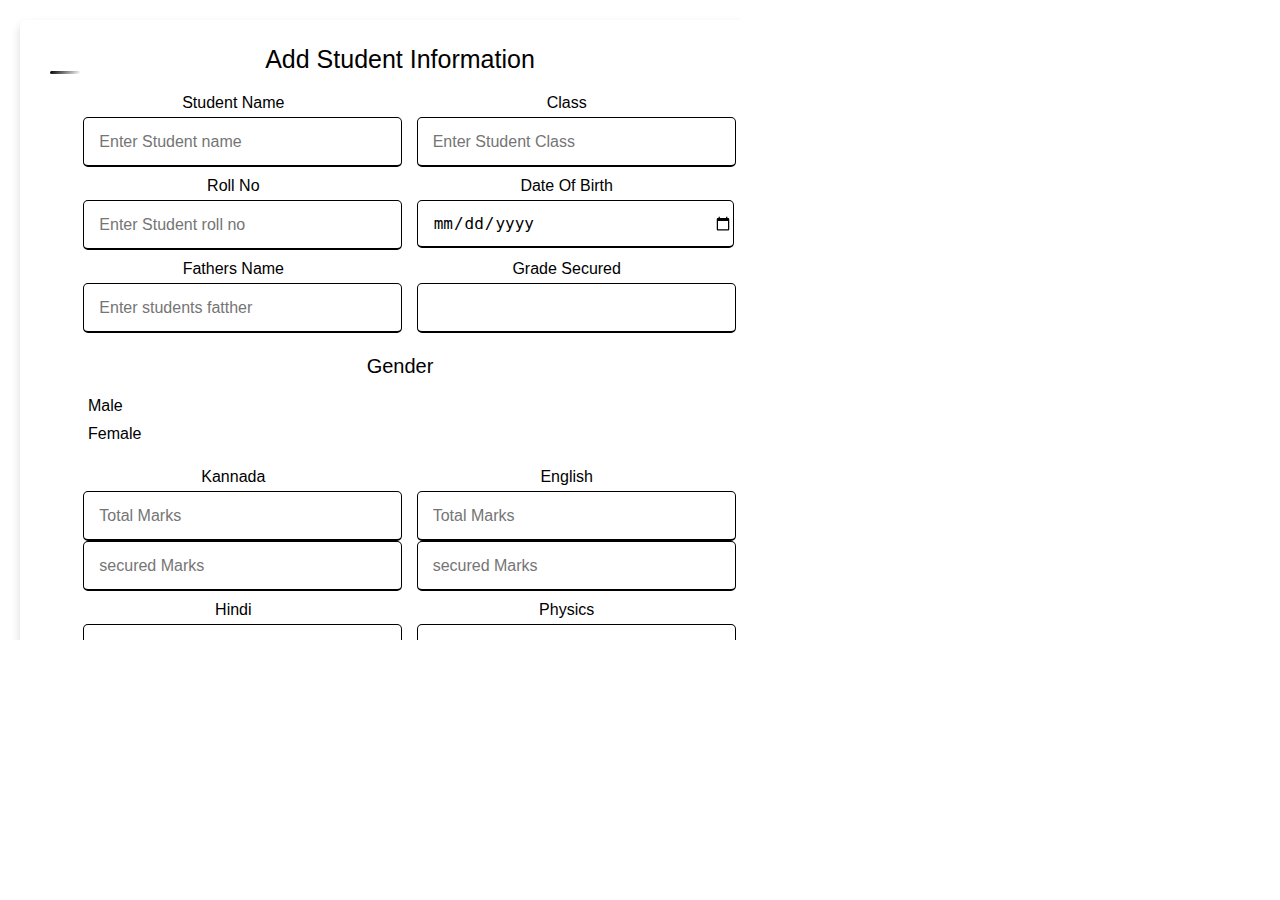
<file: public/add1.html>
<!DOCTYPE html>
<!-- Created By CodingLab - www.codinglabweb.com -->
<html lang="en" dir="ltr">
  <head>
    <meta charset="UTF-8">
    <title> Responsive Registration Form | CodingLab </title>
    <link rel="stylesheet" href="style.css">
     <meta name="viewport" content="width=device-width, initial-scale=1.0">
   </head>
<body>
  <div class="scroll">
  <div class="container">
    <div class="title">Add Student Information</div>
    <div class="content">
      <form action="#">
        <div class="user-details">
          <div class="input-box">
            <span class="details">Student Name</span>
            <input type="text" placeholder="Enter Student name" required>
          </div>
          <div class="input-box">
            <span class="details">Class</span>
            <input type="text" placeholder="Enter Student Class" required>
          </div>
          <div class="input-box">
            <span class="details">Roll No</span>
            <input type="" placeholder="Enter Student roll no" required>
          </div>
          <div class="input-box">
            <span class="details">Date Of Birth</span>
            <input type="date"  required>
          </div>
          <div class="input-box">
            <span class="details">Fathers Name</span>
            <input type="text" placeholder="Enter students fatther" required>
          </div>
          <div class="input-box">
            <span class="details">Grade Secured</span>
            <input type="text" placeholder="" required>
          </div>
        </div>
        <div class="gender-details">
          <input type="radio" name="gender" id="dot-1">
          <input type="radio" name="gender" id="dot-2">
          <input type="radio" name="gender" id="dot-3">
          <span class="gender-title">Gender</span>
          <div class="category">
            <label for="dot-1">
            <span class="dot one"></span>
            <span class="gender">Male</span>
          </label>
          <label for="dot-2">
            <span class="dot two"></span>
            <span class="gender">Female</span>
          </label>
          </div>
        </div>
        <div class="user-details">
        <div class="input-box">
          <span class="details">Kannada</span>
          <input type="text" placeholder="Total Marks" required>
          <input type="text" placeholder="secured Marks" required>
        </div>
        <div class="input-box">
          <span class="details">English</span>
          <input type="text" placeholder="Total Marks" required>
          <input type="text" placeholder="secured Marks" required>
        </div>
        <div class="input-box">
          <span class="details">Hindi</span>
          <input type="text" placeholder="Total Marks" required>
          <input type="text" placeholder="secured Marks" required>
        </div>
        <div class="input-box">
          <span class="details">Physics</span>
          <input type="text" placeholder="Total Marks" required>
          <input type="text" placeholder="secured Marks" required>
        </div>
        <div class="input-box">
          <span class="details">Chemistry</span>
          <input type="text" placeholder="Total Marks" required>
          <input type="text" placeholder="secured Marks" required>
        </div>
        <div class="input-box">
          <span class="details">Mathematics</span>
          <input type="text" placeholder="Total Marks" required>
          <input type="text" placeholder="secured Marks" required>
        </div>
        </div>
        <div class="button">
          <input type="submit" value="Add">
        </div>
        <div class="button">
            <input type="reset" value="Cancel">
          </div>
      </form>
    </div>
  </div>
</div>
</body>
</html>
</file>
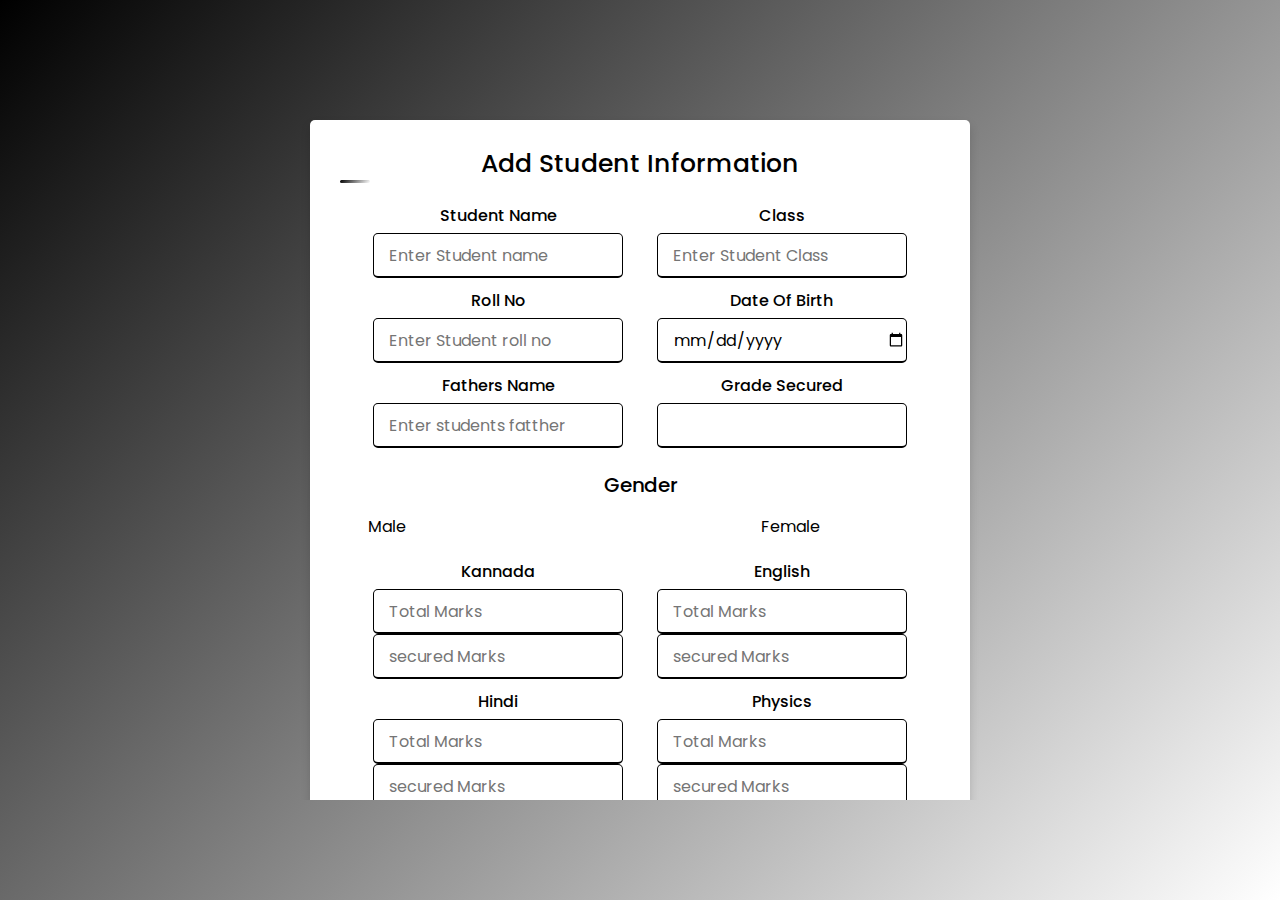
<file: public/add2.html>
<!DOCTYPE html>
<!-- Created By CodingLab - www.codinglabweb.com -->
<html lang="en" dir="ltr">
  <head>
    <meta charset="UTF-8">
    <title> Responsive Registration Form | CodingLab </title>
    <style >
      @import url('https://fonts.googleapis.com/css2?family=Poppins:wght@200;300;400;500;600;700&display=swap');
*{
  margin: 0;
  padding: 0;
  box-sizing: border-box;
  font-family: 'Poppins',sans-serif;
}
body{
  height: 100vh;
  display: flex;
  justify-content: center;
  align-items: center;
  padding: 10px;
  background: linear-gradient(135deg, #000000, #ffffff);
}
.container{
  max-width: 700px;
  width: 100%;
  background-color: #fff;
  padding: 25px 30px;
  border-radius: 5px;
  box-shadow: 0 5px 10px rgba(0,0,0,0.15);
}
.container .title{
  font-size: 25px;
  font-weight: 500;
  position: relative;
}
.container .title::before{
  content: "";
  position: absolute;
  left: 0;
  bottom: 0;
  height: 3px;
  width: 30px;
  border-radius: 15px;
  background: linear-gradient(135deg, #000000, #ffffff);
}
.content form .user-details{
  display: flex;
  flex-wrap: wrap;
  justify-content: space-evenly;
  margin: 20px 0 12px 0;
}
form .user-details .input-box{
  margin-bottom: 10px;
  width: calc(100% / 2 - 50px);
}
form .input-box span.details{
  display: block;
  font-weight: 500;
  margin-bottom: 5px;
}
.user-details .input-box input{
  height: 45px;
  width: 100%;
  outline: none;
  font-size: 16px;
  border-radius: 5px;
  padding-left: 15px;
  border: 1px solid #000000;
  border-bottom-width: 2px;
  transition: all 0.3s ease;
}
.user-details .input-box input:focus,
.user-details .input-box input:valid{
  border-color: #fdfdfd;
}
 form .gender-details .gender-title{
  font-size: 20px;
  font-weight: 500;
 }
 form .category{
   display: flex;
   width: 80%;
   margin: 14px 0 ;
   justify-content: space-between;
 }
 form .category label{
   display: flex;
   align-items: center;
   cursor: pointer;
 }
 form .category label .dot{
  height: 18px;
  width: 18px;
  border-radius: 50%;
  margin-right: 10px;
  background: #ffffff;
  border: 5px solid transparent;
  transition: all 0.3s ease;
}
 #dot-1:checked ~ .category label .one,
 #dot-2:checked ~ .category label .two,
 #dot-3:checked ~ .category label .three{
   background: #000000;
   border-color: #fffbfb;
 }
 form input[type="radio"]{
   display: none;
 }
 form .button{
   height: 45px;
   margin: 35px 0
 }
 form .button input{
   height: 100%;
   width: 100%;
   border-radius: 5px;
   border: none;
   color: #fff;
   font-size: 18px;
   font-weight: 500;
   letter-spacing: 1px;
   cursor: pointer;
   transition: all 0.3s ease;
   background: linear-gradient(135deg, #000000, #393636);
 }
 form .button input:hover{
  /* transform: scale(0.99); */
  background: linear-gradient(-135deg, #000000, #393737);
  }
 @media(max-width: 584px){
 .container{
  max-width: 100%;
}
form .user-details .input-box{
    margin-bottom: 15px;
    width: 100%;
  }
  form .category{
    width: 100%;
  }
  .content form .user-details{
    max-height: 300px;
    overflow-y: scroll;
  }
  .user-details::-webkit-scrollbar{
    width: 5px;
  }
  }
  @media(max-width: 459px){
  .container .content .category{
    flex-direction: column;
  }
}
div.scroll {


  
  width: 700px;
  
  height: 700px;
  
  overflow-x: hidden;
  
  overflow-y: auto;
  
  text-align: center;
  
  padding: 20px;
  
  }
    </style>
     <meta name="viewport" content="width=device-width, initial-scale=1.0">
   </head>
<body>
  <div class="scroll">
  <div class="container">
    <div class="title">Add Student Information</div>
    <div class="content">
      <form action="#">
        <div class="user-details">
          <div class="input-box">
            <span class="details">Student Name</span>
            <input type="text" placeholder="Enter Student name" required>
          </div>
          <div class="input-box">
            <span class="details">Class</span>
            <input type="text" placeholder="Enter Student Class" required>
          </div>
          <div class="input-box">
            <span class="details">Roll No</span>
            <input type="" placeholder="Enter Student roll no" required>
          </div>
          <div class="input-box">
            <span class="details">Date Of Birth</span>
            <input type="date"  required>
          </div>
          <div class="input-box">
            <span class="details">Fathers Name</span>
            <input type="text" placeholder="Enter students fatther" required>
          </div>
          <div class="input-box">
            <span class="details">Grade Secured</span>
            <input type="text" placeholder="" required>
          </div>
        </div>
        <div class="gender-details">
          <input type="radio" name="gender" id="dot-1">
          <input type="radio" name="gender" id="dot-2">
          <input type="radio" name="gender" id="dot-3">
          <span class="gender-title">Gender</span>
          <div class="category">
            <label for="dot-1">
            <span class="dot one"></span>
            <span class="gender">Male</span>
          </label>
          <label for="dot-2">
            <span class="dot two"></span>
            <span class="gender">Female</span>
          </label>
          </div>
        </div>
        <div class="user-details">
        <div class="input-box">
          <span class="details">Kannada</span>
          <input type="text" placeholder="Total Marks" required>
          <input type="text" placeholder="secured Marks" required>
        </div>
        <div class="input-box">
          <span class="details">English</span>
          <input type="text" placeholder="Total Marks" required>
          <input type="text" placeholder="secured Marks" required>
        </div>
        <div class="input-box">
          <span class="details">Hindi</span>
          <input type="text" placeholder="Total Marks" required>
          <input type="text" placeholder="secured Marks" required>
        </div>
        <div class="input-box">
          <span class="details">Physics</span>
          <input type="text" placeholder="Total Marks" required>
          <input type="text" placeholder="secured Marks" required>
        </div>
        <div class="input-box">
          <span class="details">Chemistry</span>
          <input type="text" placeholder="Total Marks" required>
          <input type="text" placeholder="secured Marks" required>
        </div>
        <div class="input-box">
          <span class="details">Mathematics</span>
          <input type="text" placeholder="Total Marks" required>
          <input type="text" placeholder="secured Marks" required>
        </div>
        </div>
        <div class="button">
          <input type="submit" value="Add">
        </div>
        <div class="button">
            <input type="reset" value="Cancel">
          </div>
      </form>
    </div>
  </div>
</div>
</body>
</html>
</file>
<file: public/style.css>
/* Your custom styles here */
 body {
    margin: 0;
    font-family: 'Poppins', sans-serif;
  }

  #navbar {
    background-color: black; /* Changed color to black */
    padding: 20px;
  }

  .navbar-items {
    list-style-type: none;
    padding: 0;
    margin: 0;
    display: flex; /* Added to align items horizontally */
  }

  .navbar-logo {
    margin-right: auto; /* Pushes the logo to the left */
  }

  .navbar-logo a {
    color: #fff;
    text-decoration: none;
    font-size: 24px;
  }

  .flexbox {
    display: flex;
    align-items: center;
  }

  .flexbox-left {
    justify-content: flex-start;
  }

  .navbar-item {
    margin-right: 20px; /* Added to create space between items */
  }

  .navbar-item:last-child {
    margin-right: 0; /* Removes margin from the last item */
  }

  .navbar-item-inner {
    color: #fff;
    text-decoration: none;
    display: flex;
    align-items: center;
  }

  .link-text {
    margin-left: 10px;
  }

  #main {
    padding: 20px;
  }

  .add-button {
    position: fixed;
    bottom: 20px;
    right: 20px;
    background-color: black; /* Changed color to black */
    color: white; /* Changed color to white */
    border: none;
    border-radius: 50%;
    width: 60px;
    height: 60px;
    font-size: 24px;
    display: flex;
    justify-content: center;
    align-items: center;
    cursor: pointer;
    z-index: 999; /* Added to ensure button is above other elements */
  }

  .add-button:focus {
    outline: none;
  }

  /* Form styling */
  .popup-form {
    display: none;
    position: fixed;
    top: 0;
    left: 0;
    width: 100%;
    height: 100%;
    background-color: rgba(0, 0, 0, 0.5);
    z-index: 1000;
  }

  .form-container {
    position: absolute;
    top: 50%;
    left: 50%;
    transform: translate(-50%, -50%);
    background-color: white;
    padding: 20px;
    border-radius: 5px;
  }

  .form-header {
    display: flex;
    justify-content: space-between;
    align-items: center;
    margin-bottom: 20px;
  }

  .form-title {
    font-size: 20px;
  }

  .close-button {
    background-color: black;
    color: white;
    border: none;
    border-radius: 50%;
    width: 30px;
    height: 30px;
    font-size: 16px;
    display: flex;
    justify-content: center;
    align-items: center;
    cursor: pointer;
  }

  .close-button:focus {
    outline: none;
  }
  .container{
max-width: 700px;
width: 100%;
background-color: #fff;
padding: 25px 30px;
border-radius: 5px;
box-shadow: 0 5px 10px rgba(0,0,0,0.15);
}
.container .title{
font-size: 25px;
font-weight: 500;
position: relative;
}
.container .title::before{
content: "";
position: absolute;
left: 0;
bottom: 0;
height: 3px;
width: 30px;
border-radius: 15px;
background: linear-gradient(135deg, #000000, #ffffff);
}
.content form .user-details{
display: flex;
flex-wrap: wrap;
justify-content: space-evenly;
margin: 20px 0 12px 0;
}
form .user-details .input-box{
margin-bottom: 10px;
width: calc(100% / 2 - 50px);
}
form .input-box span.details{
display: block;
font-weight: 500;
margin-bottom: 5px;
}
.user-details .input-box input{
height: 45px;
width: 100%;
outline: none;
font-size: 16px;
border-radius: 5px;
padding-left: 15px;
border: 1px solid #000000;
border-bottom-width: 2px;
transition: all 0.3s ease;
}
.user-details .input-box input:focus,
.user-details .input-box input:valid{
border-color: #fdfdfd;
}
form .gender-details .gender-title{
font-size: 20px;
font-weight: 500;
}
form .category{
 display: flex;
 width: 80%;
 margin: 14px 0 ;
 justify-content: space-between;
}
form .category label{
 display: flex;
 align-items: center;
 cursor: pointer;
}
form .category label .dot{
height: 18px;
width: 18px;
border-radius: 50%;
margin-right: 10px;
background: #ffffff;
border: 5px solid transparent;
transition: all 0.3s ease;
}
#dot-1:checked ~ .category label .one,
#dot-2:checked ~ .category label .two,
#dot-3:checked ~ .category label .three{
 background: #000000;
 border-color: #fffbfb;
}
form input[type="radio"]{
 display: none;
}
form .button{
 height: 45px;
 margin: 35px 0
}
form .button input{
 height: 100%;
 width: 100%;
 border-radius: 5px;
 border: none;
 color: #fff;
 font-size: 18px;
 font-weight: 500;
 letter-spacing: 1px;
 cursor: pointer;
 transition: all 0.3s ease;
 background: linear-gradient(135deg, #000000, #393636);
}
form .button input:hover{
/* transform: scale(0.99); */
background: linear-gradient(-135deg, #000000, #393737);
}
@media(max-width: 584px){
.container{
max-width: 100%;
}
form .user-details .input-box{
  margin-bottom: 15px;
  width: 100%;
}
form .category{
  width: 100%;
}
.content form .user-details{
  max-height: 300px;
  overflow-y: scroll;
}
.user-details::-webkit-scrollbar{
  width: 5px;
}
}
@media(max-width: 459px){
.container .content .category{
  flex-direction: column;
}
}
div.scroll {



width: 700px;

height: 600px;

overflow-x: hidden;

overflow-y: auto;

text-align: center;

padding: 20px;

}
/* Styling for radio buttons */
.gender-details {
font-family: Arial, sans-serif;
margin-bottom: 20px;
}

.gender-title {
font-size: 18px;
font-weight: bold;
margin-bottom: 5px;
display: block;
}

.category {
display: flex;
flex-direction: column;
}

.radio-label {
cursor: pointer;
display: flex;
align-items: center;
margin-bottom: 10px;
}

.radio-custom {
width: 18px;
height: 18px;
border-radius: 50%;
border: 2px solid #aaa;
margin-right: 10px;
}

.gender {
font-size: 16px;
}

/* Styling for checked radio button */
input[type="radio"]:checked + .radio-custom {
background-color: #007bff; /* Change color as needed */
border-color: #007bff; /* Change color as needed */
}
/* Button styling for black theme */
.form-container .button input,
.form-container .button button {
  background-color: black; /* Background color */
  color: white; /* Text color */
  border: none;
  border-radius: 5px;
  font-size: 18px;
  font-weight: 500;
  padding: 10px 20px; /* Adjust padding as needed */
  cursor: pointer;
  transition: all 0.3s ease;
}

.form-container .button input:hover,
.form-container .button button:hover {
  background-color: #393636; /* Darker shade for hover effect */
}
.view-button, .update-button, .delete-button{
    background-color: black; /* Background color */
  color: white; /* Text color */
  border: none;
  border-radius: 5px;
  font-size: 18px;
  font-weight: 500;
  padding: 10px 20px; /* Adjust padding as needed */
  cursor: pointer;
  transition: all 0.3s ease;
}
.view-button, .update-button, .delete-button:hover{
    
    background-color: #393636;
}
</file>
